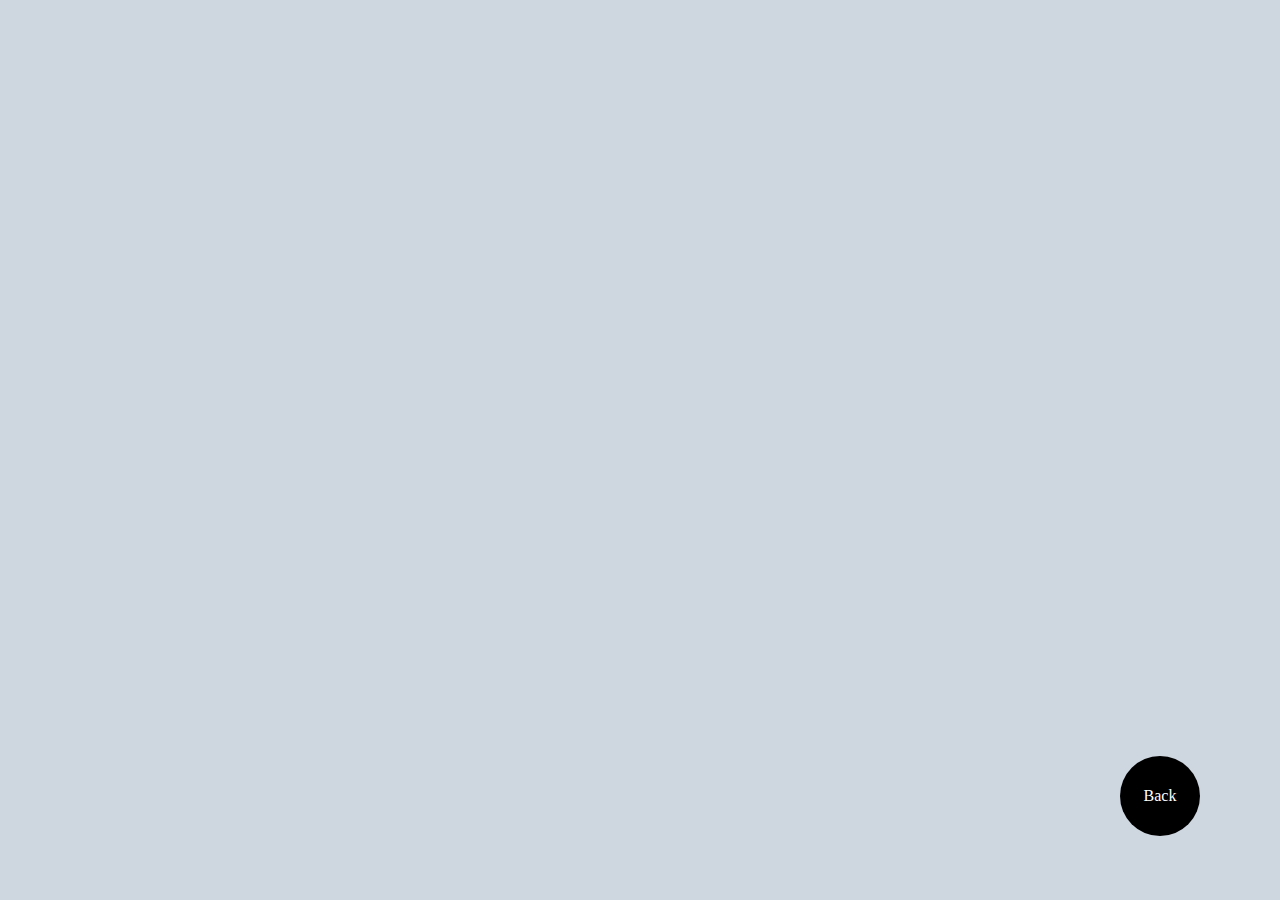
<file: gallery.html>
<!DOCTYPE html>
<html lang="en">
<head>
    <meta charset="UTF-8">
    <meta name="viewport" content="width=device-width, initial-scale=1.0">
    <link rel="stylesheet" href="./gallery.css">
    <title>Gallery</title>
</head>
<body>
    <div class="back">Back</div>
    <div class="gallery-cont"></div>

    <script src="./db.js"></script>
    <script src="./gallery.js"></script>
    <script>
        let backElem = document.querySelector(".back");
        backElem.addEventListener("click", (e) => {
            location.assign("./index.html");
        })
    </script>
</body>
</html>
</file>
<file: gallery.css>
* {
  box-sizing: border-box;
}
body {
  margin: 0;
  padding: 0;
}

.back {
  width: 5rem;
  height: 5rem;
  border-radius: 50%;
  background-color: black;
  color: white;
  display: flex;
  justify-content: center;
  align-items: center;
  position: fixed;
  bottom: 4rem;
  right: 5rem;
}
.back:hover {
  cursor: pointer;
}
.gallery-cont {
  min-height: 100vh;
  width: 100vw;
  background-color: #ced6e0;
  display: flex;
  flex-wrap: wrap;
  justify-content: center;
}

.media-cont {
  height: 15rem;
  width: 15rem;
  border: 10px solid white;
  margin: 2rem;
  /* display: flex;
  flex-direction: column;
  justify-content: end; */
}
.media {
  height: calc (100% - 2rem - 2rem);
}
.media > * {
    width: 100%;
    height: 100%;
    object-fit: fill;
}
.action-btn {
  height: 2rem;
  color: white;
  display: flex;
  justify-content: center;
  align-items: center;
}
.action-btn:hover {
    cursor: pointer;
}
.download {
  background-color: black;
}
.delete {
  background-color: rgb(223, 43, 43);
}
</file>
